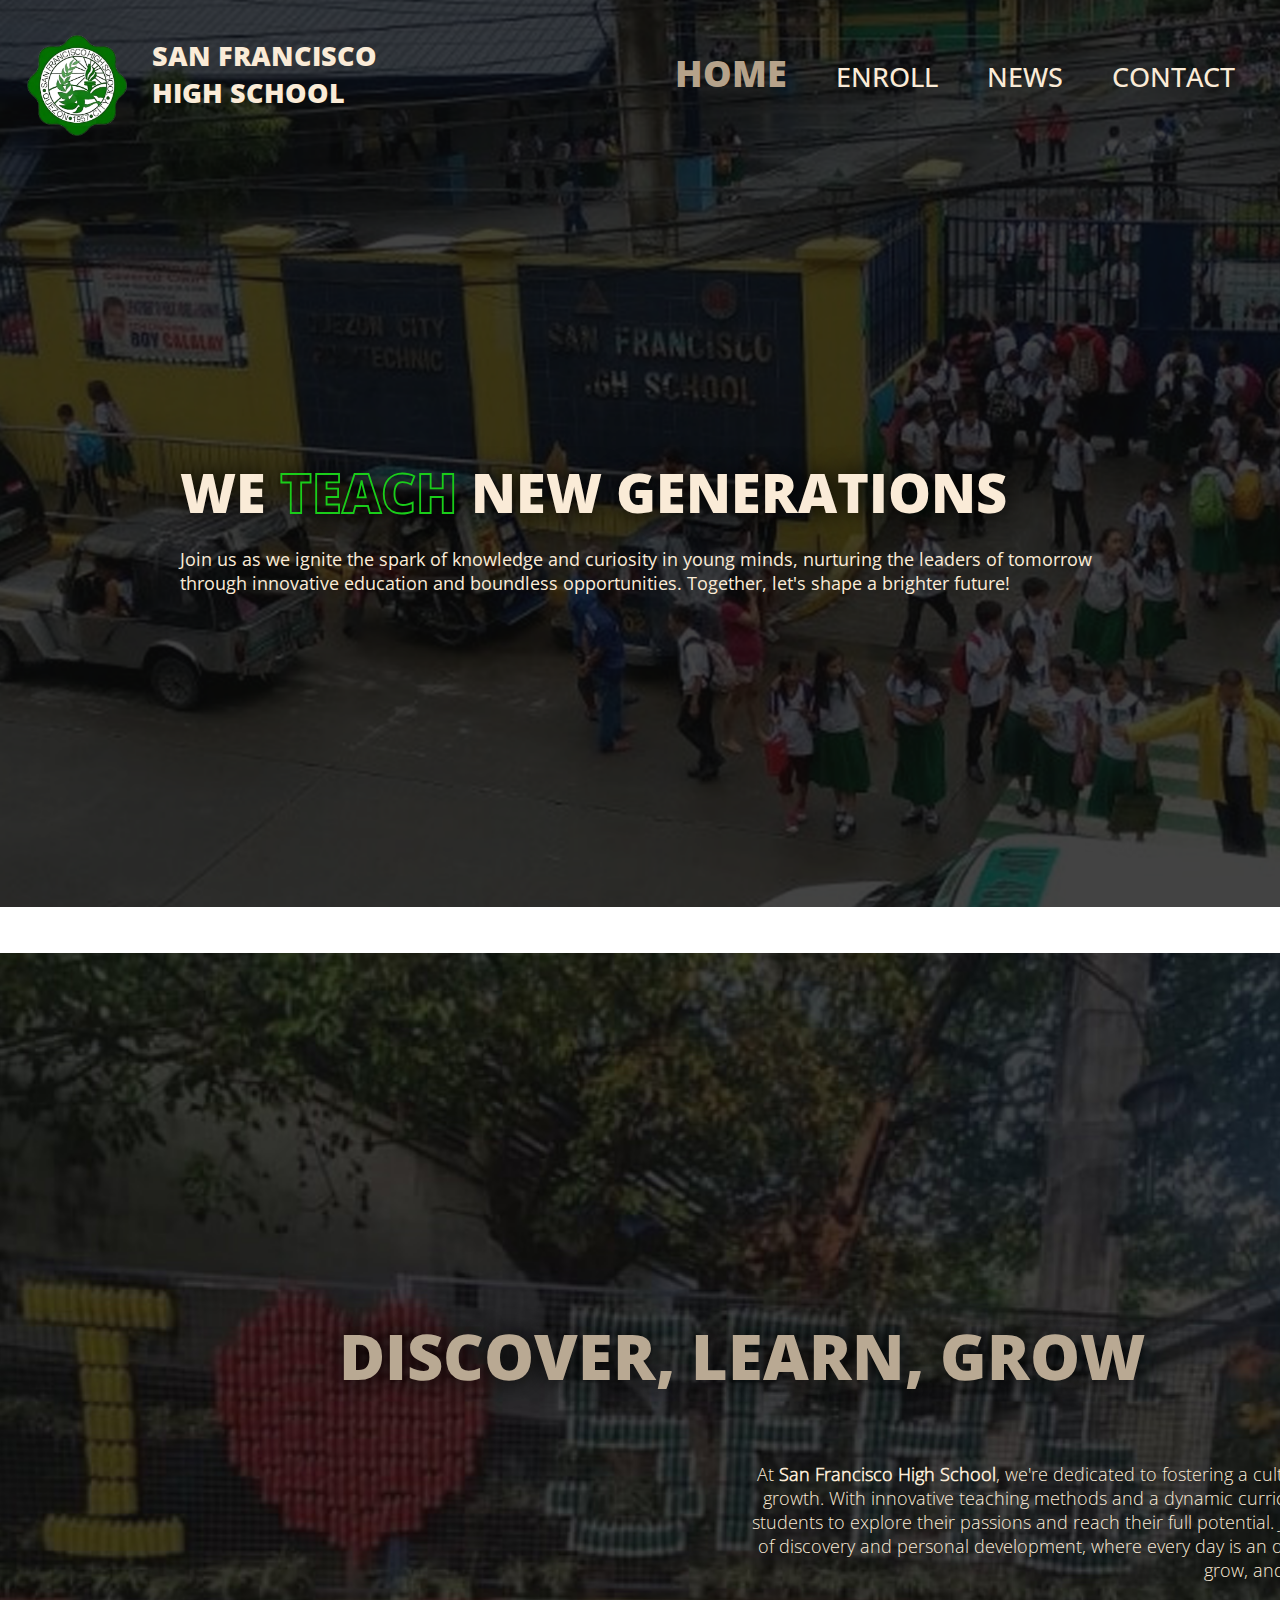
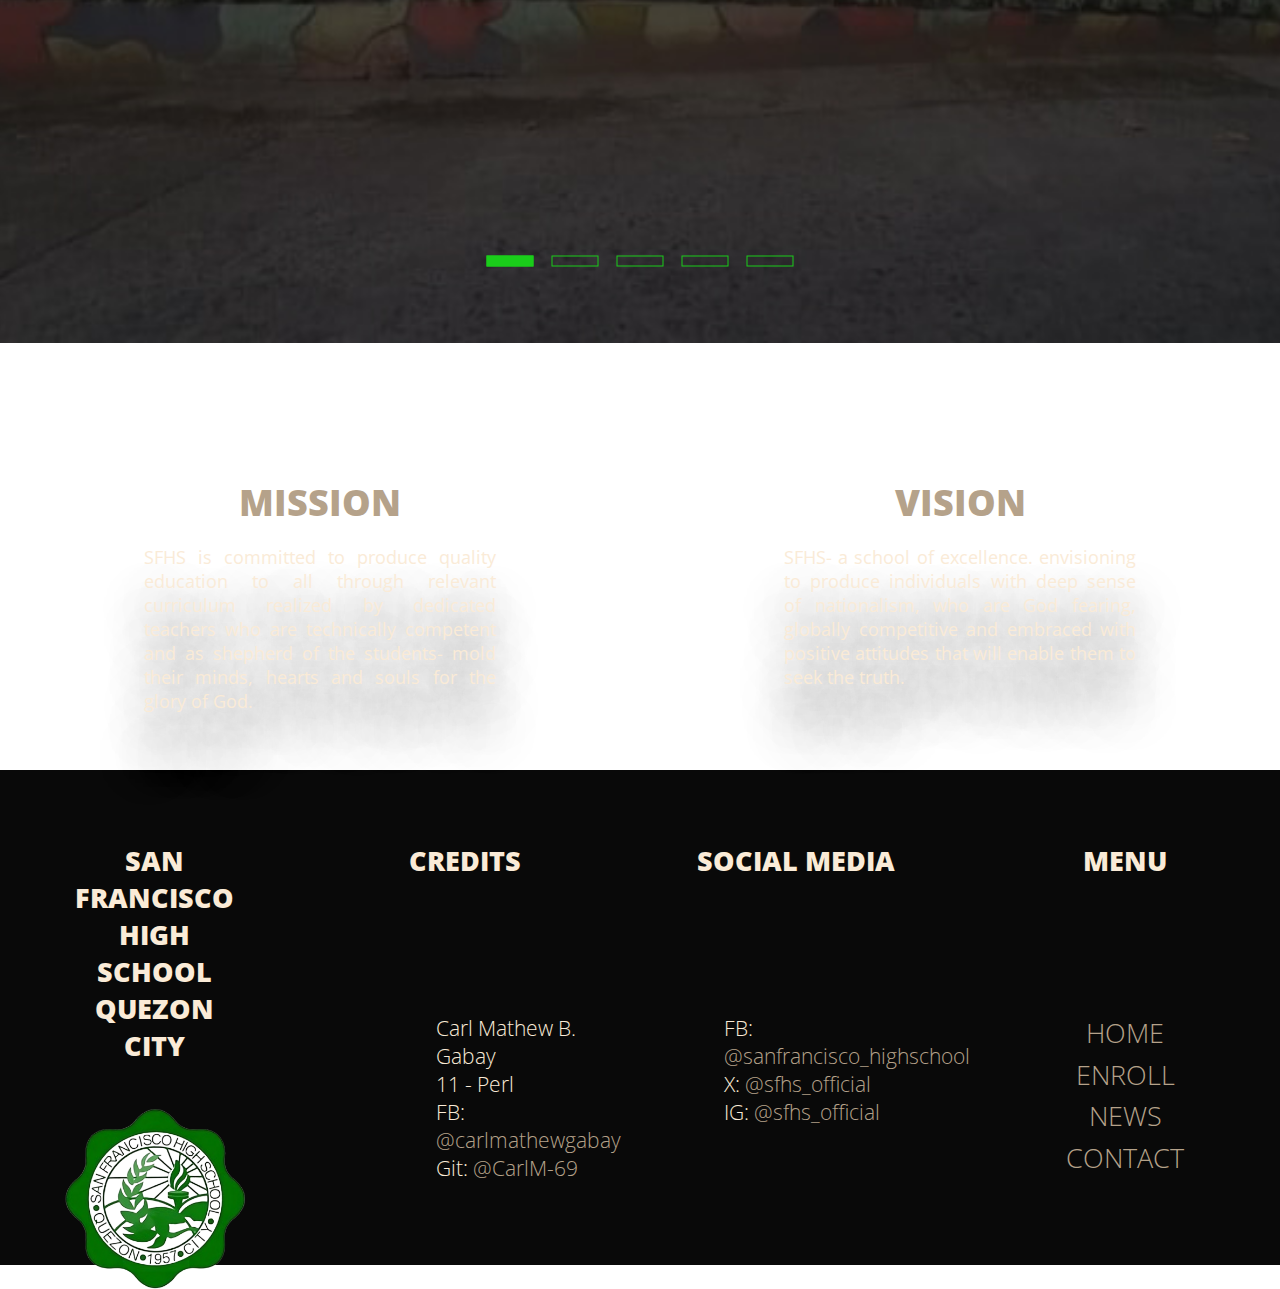
<file: Index.html>
<!DOCTYPE html>

<html>
	<head>
		<link rel="stylesheet" href="./Resources/Fonts/Fonts.css"> <!-- Fonts -->
		<link rel="stylesheet" href="./Styles/Universal.css"> <!-- Web Template -->
		<link rel="stylesheet" href="./Styles/NavBar.css"> <!-- NavBar -->
		<link rel="stylesheet" href="./Styles/Index/Main.css"> <!-- Main Style -->

		<link rel="icon" type="image/x-icon" href="./Resources/Images/sfhs_logo.png">

		<title>SFHS | Home</title>
	</head>
	<body>
		<!--
			Currently, we're at the home page of the website.

			locations:
				./Main								- where all the pages stored in
						./Main/Enroll.html			- the enroll page
						./Main/Contact.html			- where all contact info of the school is displayed
						./Main/News.html			- news and updates from the school page
				./Resources							- all resources of the pages are stored in, like images, videos, fonts, and more
						./Resources/Fonts			- fonts location
						./Resources/Images			- this is where the images are stored
		-->

		<div class="container"> <!-- sections placeholder -->
			<div class="section" id="home"> <!-- section 1 -->
				<div class="nav"> <!-- navigation div -->
					<div class="logo"> <!-- logo -->
						<img src="./Resources/Images/sfhs_logo.png" alt="SFHS Logo" draggable="false">
					</div>
					<div class="nav-bar"> <!-- navigation bar -->
						<p class="sfhs-beside-logo">SAN FRANCISCO<br>HIGH SCHOOL</p>

						<ul>
							<li class="active">HOME</li>
							<li><a href="./Main/Enroll.html">ENROLL</a></li>
							<li><a href="./Main/News.html">NEWS</a></li>
							<li><a href="./Main/Contact.html">CONTACT</a></li>
						</ul>
					</div>
				</div>

				<div class="header"> <!-- headers -->
					<div class="main-header"> <!-- header title -->
						<p>WE </p>
						<p class="target">TEACH </p>
						<p> NEW GENERATIONS</p>
					</div>
					<div class="main-description"> <!-- header description -->
						<p>Join us as we ignite the spark of knowledge and curiosity in young minds, nurturing the leaders of tomorrow through innovative education and boundless opportunities. Together, let's shape a brighter future!</p>
					</div>
				</div>
			</div>
			<div class="section"> <!-- section 2 -->
				<div class="slides"> <!-- slider container -->
					<input type="radio" name="r" id="r1" checked>
					<input type="radio" name="r" id="r2">
					<input type="radio" name="r" id="r3">
					<input type="radio" name="r" id="r4">
					<input type="radio" name="r" id="r5">

					<!-- images -->
					
					<div class="slide select_main">
						<div class="img-container1">
							<div class="text">DISCOVER, LEARN, GROW</div>
							<div class="text">At <b>San Francisco High School</b>, we're dedicated to fostering a culture of curiosity and growth. With innovative teaching methods and a dynamic curriculum, we empower students to explore their passions and reach their full potential. Join us on a journey of discovery and personal development, where every day is an opportunity to learn, grow, and make a difference.</div>
						</div>
					</div>
					<div class="slide">
						<div class="img-container2">
							<div class="text">WHERE EVERY VOICE MATTERS</div>
							<div class="text">We believe in valuing every student's voice. Whether in class discussions, creative projects, or community initiatives, we're here to listen and support you. Join us in a welcoming environment where your unique perspective is cherished.</div>
						</div>
					</div>
					<div class="slide">
						<div class="img-container3">
							<div class="text">LEARNING SPACES, RESTING PLACES</div>
							<div class="text">Our school values both active learning and relaxation. That's why we've created comfortable resting areas throughout campus. From cozy corners to serene outdoor spots, students can recharge and gather their thoughts.</div>
						</div>
					</div>
					<div class="slide">
						<div class="img-container4">
							<div class="text">NEATNESS BREEDS SUCCESS</div>
							<div class="text">Our school prioritizes cleanliness to foster discipline, respect, and responsibility among students. By maintaining pristine surroundings, we create an atmosphere conducive to focused learning and cultivate habits that extend beyond the classroom, ultimately paving the way for natural success.</div>
						</div>
					</div>
					<div class="slide">
						<div class="img-container5">
							<div class="text">IGNITING PASSION THROUGH EVENTS</div>
							<div class="text">In <b>San Francisco High School</b>, events are sparks that ignite passions and fuel ambitions. Each gathering is carefully curated to stimulate curiosity, foster creativity, and encourage collaboration. Join us as we light up the path to success through our vibrant event calendar.</div>
						</div>
					</div>
				</div>

				<div class="slides_navbar"> <!-- slider buttons -->
					<label for="r1" class="slides_bar"></label>
					<label for="r2" class="slides_bar"></label>
					<label for="r3" class="slides_bar"></label>
					<label for="r4" class="slides_bar"></label>
					<label for="r5" class="slides_bar"></label>
				</div>
			</div>
			<div class="section">
				<div class="up">
					<div class="mission">
						<div class="title">MISSION</div>
						<div class="description">
							SFHS is committed to produce quality education to all through relevant curriculum realized by dedicated teachers who are technically competent and as shepherd of the students- mold their minds, hearts and souls for the glory of God.
						</div>
					</div>
					<div class="vision">
						<div class="title">VISION</div>
						<div class="description">
							SFHS- a school of excellence. envisioning to produce individuals with deep sense of nationalism, who are God fearing, globally competitive and embraced with positive attitudes that will enable them to seek the truth.
						</div>
					</div>
				</div>
				<div class="down">
					<div class="container">
						<div class="title">SAN FRANCISCO HIGH SCHOOL<br>QUEZON CITY</div>
						<img src="./Resources/Images/sfhs_logo.png" alt="SFHS Logo" draggable="false">
					</div>
					<div class="container">
						<div class="title">CREDITS</div>
						<div class="dev">Carl Mathew B. Gabay</div>
						<div class="dev">11 - Perl</div>
						<div class="dev">FB: <a href="https://www.facebook.com/carlmathewgabay" target="_blank">@carlmathewgabay</a></div>
						<div class="dev">Git: <a href="https://github.com/CarlM-69" target="_blank">@CarlM-69</a></div>
					</div>
					<div class="container">
						<div class="title">SOCIAL MEDIA</div>
						<div class="dev">FB: <a href="https://www.facebook.com/" target="_blank">@sanfrancisco_highschool</a></div>
						<div class="dev">X: <a href="https://www.twitter.com/" target="_blank">@sfhs_official</a></div>
						<div class="dev">IG: <a href="http://www.instagram.com/" target="_blank">@sfhs_official</a></div>
					</div>
					<div class="container">
						<div class="title">MENU</div>
						<div class="dev"><a href="#home">HOME</a></div>
						<div class="dev"><a href="./Main/Enroll.html">ENROLL</a></div>
						<div class="dev"><a href="./Main/News.html">NEWS</a></div>
						<div class="dev"><a href="./Main/Contact.html">CONTACT</a></div>
					</div>
				</div>
			</div>
		</div>

		<script src="./JS/Universal.js"></script>
		<script src="./JS/Index/Main.js"></script>
	</body>
</html>
</file>
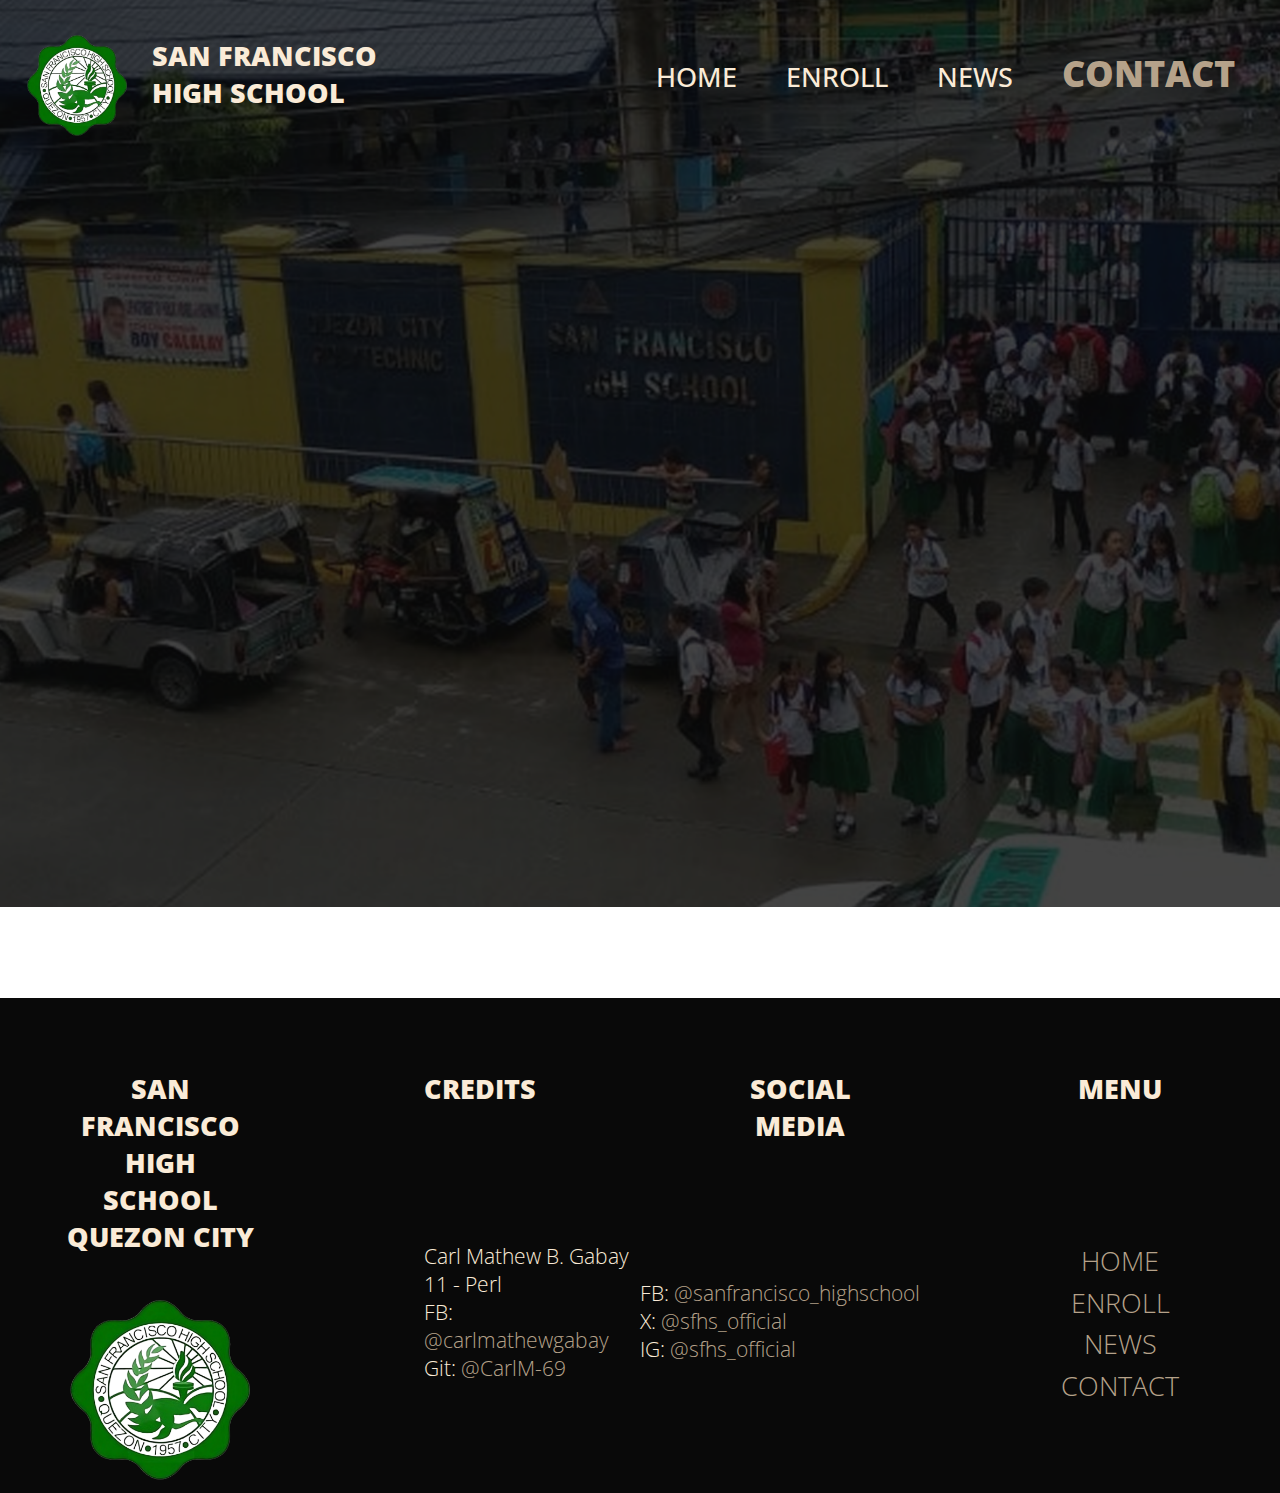
<file: Main/Contact.html>
<!DOCTYPE html>

<html>
	<head>
		<link rel="icon" type="image/x-icon" href="../Resources/Images/sfhs_logo.png">

		<title>SFHS | Home</title>

		<style>
			@font-face {
				font-family: "OpenSans-Light";
				src: url("../Resources/Fonts/OpenSans/static/OpenSans-Light.ttf");
			}

			@font-face {
				font-family: "OpenSans-Regular";
				src: url("../Resources/Fonts/OpenSans/static/OpenSans-Regular.ttf");
			}

			@font-face {
				font-family: "OpenSans-Medium";
				src: url("../Resources/Fonts/OpenSans/static/OpenSans-Medium.ttf");
			}

			@font-face {
				font-family: "OpenSans-Bold";
				src: url("../Resources/Fonts/OpenSans/static/OpenSans-Bold.ttf");
			}

			@font-face {
				font-family: "OpenSans-SemiBold";
				src: url("../Resources/Fonts/OpenSans/static/OpenSans-SemiBold.ttf");
			}

			@font-face {
				font-family: "OpenSans-ExtraBold";
				src: url("../Resources/Fonts/OpenSans/static/OpenSans-ExtraBold.ttf");
			}

			::-webkit-scrollbar {
				background: black;
				width: 1.7vh;
				transition: all 1s;
			}

			::-webkit-scrollbar-thumb {
				border-radius: 0.7vh;
				background: var(--sb_bg, "linear-gradient(to bottom, rgb(25, 129, 25) 0%, rgb(25, 129, 25) 100%)");
				transition: all 1s;
			}

			html {
				scroll-behavior: smooth;
			}

			body {
				background: url("../Resources/Images/background.png") no-repeat center fixed;
				background-size: cover;
				overflow-x: hidden;
				margin-left: 0;
				margin-right: 0;
				margin-bottom: 0;
			}

			.container {
				display: flex;
				justify-content: center;
				flex-direction: column;
			}

			.section:nth-child(1) {
				height: 110vh;
				width: 100%;
			}

			.section:nth-child(2) {
				height: 55vh;
				width: 100%;
			}


			/* SECTION 1 ------------------------------------------ */


			.section:nth-child(1) .nav {
				display: flex;
				flex-direction: row;
				align-items: center;
			}

			.section:nth-child(1) .nav .logo {
				flex: 10%;
				margin-top: 3vh;
				margin-left: 3vh;
			}

			.section:nth-child(1) .nav .logo img {
				height: 80%;
				width: 80%;
				user-select: none;
			}

			.section:nth-child(1) .nav .nav-bar .sfhs-beside-logo {
				cursor: default;
				user-select: none;
			}

			.section:nth-child(1) .nav .nav-bar {
				flex: 90%;
				display: flex;
				flex-direction: row;
				align-items: center;
			}

			.section:nth-child(1) .nav .nav-bar p {
				flex: 30%;
				color: antiquewhite;
				font-family: "OpenSans-ExtraBold", sans-serif;
				font-size: 3vh;
			}

			.section:nth-child(1) .nav .nav-bar ul {
				list-style-type: none;
				align-self: center;
				cursor: default;
				user-select: none;
			}

			.section:nth-child(1) .nav .nav-bar ul li {
				display: inline;
				padding-right: 5vh;
				font-family: "OpenSans-Medium", sans-serif;
				font-size: 3vh;
				user-select: none;
			}

			.section:nth-child(1) .nav .nav-bar :not(li.active) a {
				color: antiquewhite;
				text-decoration: none;
				transition: color 0.3s;
			}

			.section:nth-child(1) .nav .nav-bar :not(li.active) a:hover {
				color: rgb(243, 177, 92);
			}

			.section:nth-child(1) .nav .nav-bar li.active {
				color: rgb(181, 162, 138);
				font-size: 4vh;
				font-family: "OpenSans-ExtraBold", sans-serif;
				cursor: default;
			}


			/* SECTION 2 ------------------------------------------ */


			.section:nth-child(2) .down {
				background: rgb(9, 9, 9);
				width: 100%;
				height: 100%;
				display: flex;
				flex-direction: row;
			}

			.section:nth-child(2) .down .container {
				flex: 25%;
				height: 100%;
				justify-content: unset;
			}

			.section:nth-child(2) .down .container {
				align-items: center;
			}

			.section:nth-child(2) .down .container .title {
				color: antiquewhite;
				font-family: "OpenSans-ExtraBold", sans-serif;
				font-size: 3vh;
				text-align: center;
				margin-top: 8vh;
				margin-bottom: 5vh;
				cursor: default;
				user-select: none;
				width: 60%;
			}

			.section:nth-child(2) .down .container:not(:nth-child(1)) .title {
				margin-bottom: 15vh;
			}

			.section:nth-child(2) .down .container:nth-child(1) img {
				height: 20vh;
				width: 20vh;
				user-select: none;
			}

			.section:nth-child(2) .down .container .dev {
				color: antiquewhite;
				font-family: "OpenSans-Light", sans-serif;
				font-size: 2.3vh;
				align-self: baseline;
				cursor: default;
			}

			.section:nth-child(2) .down .container:nth-child(2) .dev {
				margin-left: 14vh;
			}

			.section:nth-child(2) .down .container:nth-child(2) .dev {
				margin-left: 11.5vh;
			}

			.section:nth-child(2) .down .container:nth-child(4) .dev {
				align-self: center;
				margin-bottom: 0.5vh;
				font-size: 3vh;
			}

			.section:nth-child(2) .down .container:nth-child(4) .dev a:hover {
				color: rgb(145, 124, 98);
			}

			.section:nth-child(2) .down .container .dev a {
				color: rgb(181, 162, 138);
				text-decoration: none;
			}
		</style>
	</head>
	<body>
		<!--
			Currently, we're at the home page of the website.

			locations:
				./ 			    					- where all the pages stored in
						./Enroll.html		    	- the enroll page
						./Contact.html		    	- where all contact info of the school is displayed
						./News.html			        - news and updates from the school page
				../Resources						- all resources of the pages are stored in, like images, videos, fonts, and more
						../Resources/Fonts			- fonts location
						../Resources/Images			- this is where the images are stored
		-->

		<div class="container"> <!-- sections placeholder -->
			<div class="section" id="home"> <!-- section 1 -->
				<div class="nav"> <!-- navigation div -->
					<div class="logo"> <!-- logo -->
						<img src="../Resources/Images/sfhs_logo.png" alt="SFHS Logo" draggable="false">
					</div>
					<div class="nav-bar"> <!-- navigation bar -->
						<p class="sfhs-beside-logo">SAN FRANCISCO<br>HIGH SCHOOL</p>

						<ul>
							<li><a href="../Index.html">HOME</a></li>
							<li><a href="./Enroll.html">ENROLL</a></li>
							<li><a href="./News.html">NEWS</a></li>
							<li class="active">CONTACT</li>
						</ul>
					</div>
				</div>
			</div>
			<div class="section">
				<div class="down">
					<div class="container">
						<div class="title">SAN FRANCISCO HIGH SCHOOL<br>QUEZON CITY</div>
						<img src="../Resources/Images/sfhs_logo.png" alt="SFHS Logo" draggable="false">
					</div>
					<div class="container">
						<div class="title">CREDITS</div>
						<div class="dev">Carl Mathew B. Gabay</div>
						<div class="dev">11 - Perl</div>
						<div class="dev">FB: <a href="https://www.facebook.com/carlmathewgabay" target="_blank">@carlmathewgabay</a></div>
						<div class="dev">Git: <a href="https://github.com/CarlM-69" target="_blank">@CarlM-69</a></div>
					</div>
					<div class="container">
						<div class="title">SOCIAL MEDIA</div>
						<div class="dev">FB: <a href="https://www.facebook.com/" target="_blank">@sanfrancisco_highschool</a></div>
						<div class="dev">X: <a href="https://www.twitter.com/" target="_blank">@sfhs_official</a></div>
						<div class="dev">IG: <a href="http://www.instagram.com/" target="_blank">@sfhs_official</a></div>
					</div>
					<div class="container">
						<div class="title">MENU</div>
						<div class="dev"><a href="../Index.html">HOME</a></div>
						<div class="dev"><a href="./Enroll.html">ENROLL</a></div>
						<div class="dev"><a href="./News.html">NEWS</a></div>
						<div class="dev"><a href="#home">CONTACT</a></div>
					</div>
				</div>
			</div>
		</div>

        <script>
			// For scroll bar

			let lastScrollTop = 0;
			let lastScrollUpdate = Date.now()

			window.addEventListener("scroll", function() {
				var check = window.pageYOffset || document.documentElement.scrollTop;

				if (check > lastScrollTop) {
					lastScrollUpdate = Date.now()
					document.documentElement.style.setProperty("--sb_bg", "linear-gradient(to bottom, transparent 0%, rgb(25, 129, 25) 100%)");
				} else if (check < lastScrollTop) {
					lastScrollUpdate = Date.now()
					document.documentElement.style.setProperty("--sb_bg", "linear-gradient(to bottom, rgb(25, 129, 25) 0%, transparent 100%)");
				}

				lastScrollTop = check <= 0 ? 0 : check;
			});
		</script>
	</body>
</html>
</file>
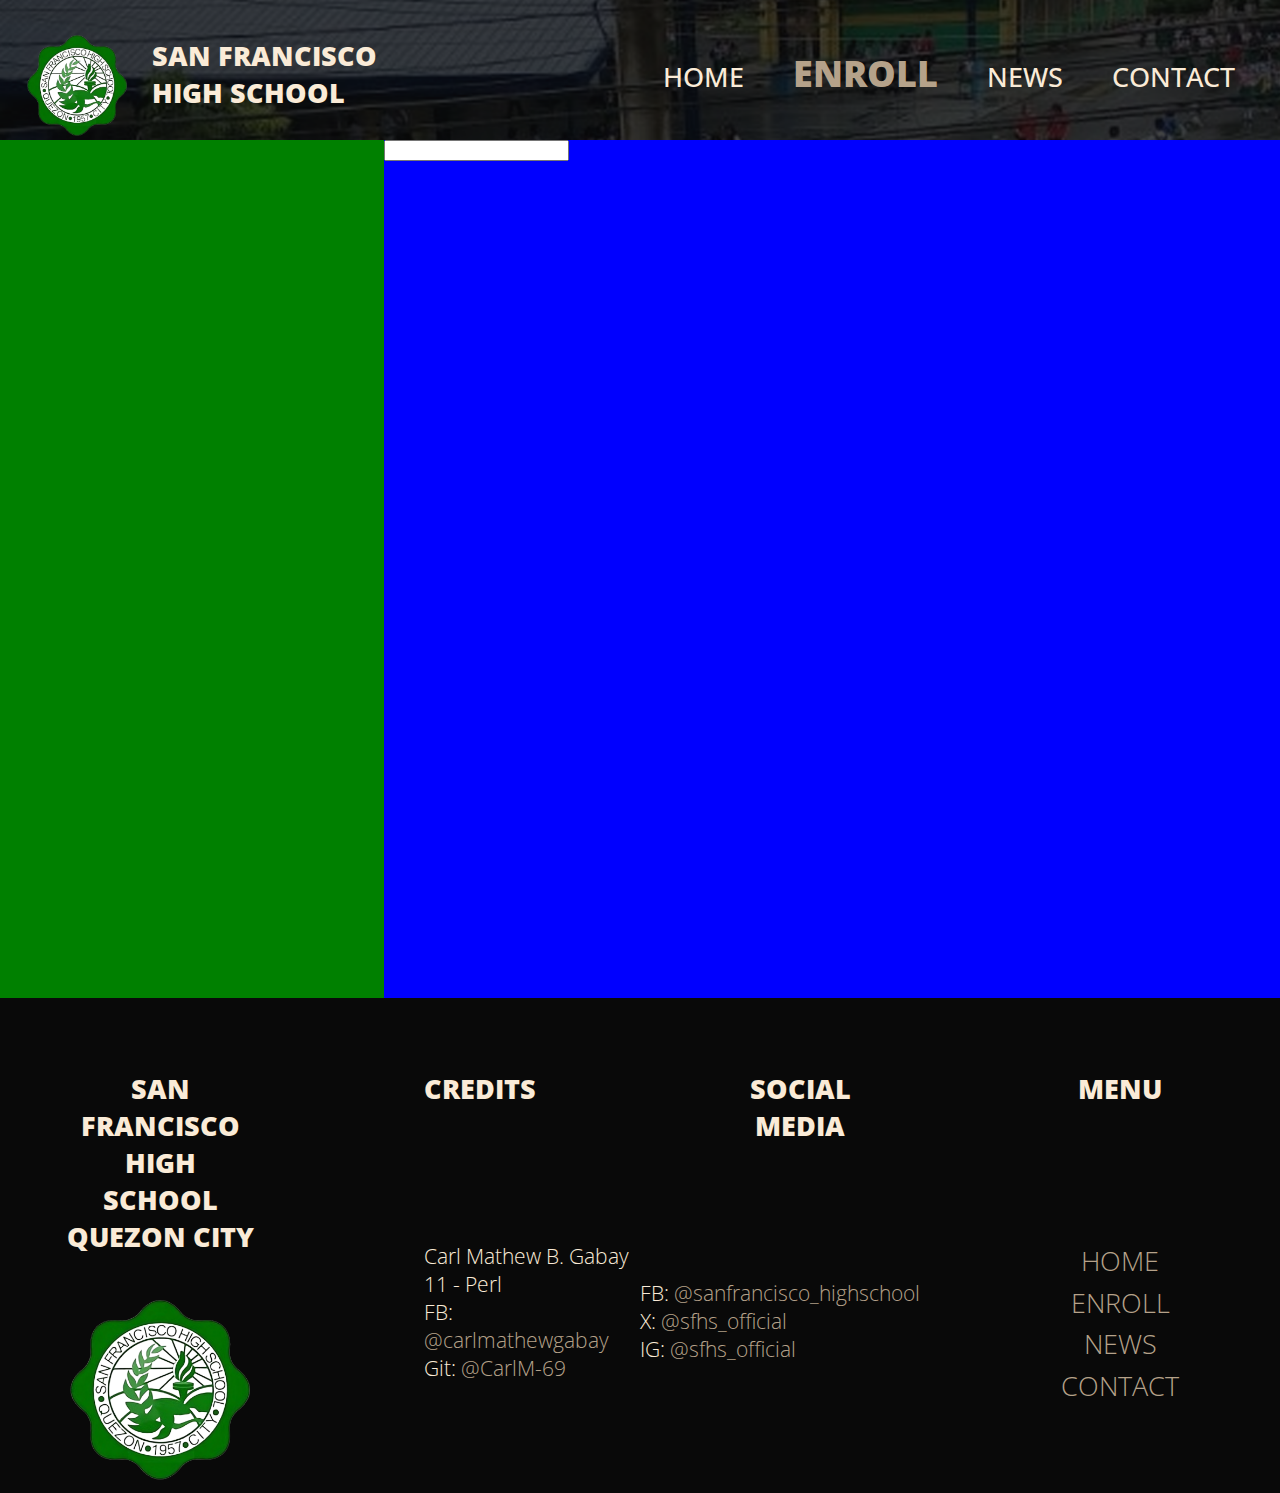
<file: Main/Enroll.html>
<!DOCTYPE html>

<html>
	<head>
		<link rel="stylesheet" href="../Resources/Fonts/Fonts.css"> <!-- Fonts -->
		<link rel="stylesheet" href="../Styles/Universal.css"> <!-- Web Template -->
		<link rel="stylesheet" href="../Styles/NavBar.css"> <!-- NavBar -->
		<link rel="stylesheet" href="../Styles/Enroll/Main.css"> <!-- Main Style-->

		<link rel="icon" type="image/x-icon" href="../Resources/Images/sfhs_logo.png">

		<title>SFHS | Home</title>
	</head>
	<body>
		<!--
			Currently, we're at the home page of the website.

			locations:
				./ 			    					- where all the pages stored in
						./Enroll.html		    	- the enroll page
						./Contact.html		    	- where all contact info of the school is displayed
						./News.html			        - news and updates from the school page
				../Resources						- all resources of the pages are stored in, like images, videos, fonts, and more
						../Resources/Fonts			- fonts location
						../Resources/Images			- this is where the images are stored
		-->

		<div class="container"> <!-- sections placeholder -->
			<div class="section" id="home"> <!-- section 1 -->
				<div class="nav"> <!-- navigation div -->
					<div class="logo"> <!-- logo -->
						<img src="../Resources/Images/sfhs_logo.png" alt="SFHS Logo" draggable="false">
					</div>
					<div class="nav-bar"> <!-- navigation bar -->
						<p class="sfhs-beside-logo">SAN FRANCISCO<br>HIGH SCHOOL</p>

						<ul>
							<li><a href="../Index.html">HOME</a></li>
							<li class="active">ENROLL</li>
							<li><a href="./News.html">NEWS</a></li>
							<li><a href="./Contact.html">CONTACT</a></li>
						</ul>
					</div>
				</div>

				<div class="divider">
					<div class="child">

					</div>
					<div class="child">
						<form action="POST">
							<input type="text">
						</form>
					</div>
				</div>
			</div>
			<div class="section">
				<div class="down">
					<div class="container">
						<div class="title">SAN FRANCISCO HIGH SCHOOL<br>QUEZON CITY</div>
						<img src="../Resources/Images/sfhs_logo.png" alt="SFHS Logo" draggable="false">
					</div>
					<div class="container">
						<div class="title">CREDITS</div>
						<div class="dev">Carl Mathew B. Gabay</div>
						<div class="dev">11 - Perl</div>
						<div class="dev">FB: <a href="https://www.facebook.com/carlmathewgabay" target="_blank">@carlmathewgabay</a></div>
						<div class="dev">Git: <a href="https://github.com/CarlM-69" target="_blank">@CarlM-69</a></div>
					</div>
					<div class="container">
						<div class="title">SOCIAL MEDIA</div>
						<div class="dev">FB: <a href="https://www.facebook.com/" target="_blank">@sanfrancisco_highschool</a></div>
						<div class="dev">X: <a href="https://www.twitter.com/" target="_blank">@sfhs_official</a></div>
						<div class="dev">IG: <a href="http://www.instagram.com/" target="_blank">@sfhs_official</a></div>
					</div>
					<div class="container">
						<div class="title">MENU</div>
						<div class="dev"><a href="../Index.html">HOME</a></div>
						<div class="dev"><a href="#home">ENROLL</a></div>
						<div class="dev"><a href="./News.html">NEWS</a></div>
						<div class="dev"><a href="./Contact.html">CONTACT</a></div>
					</div>
				</div>
			</div>
		</div>

		<script src="../JS/Universal.js"></script>
	</body>
</html>
</file>
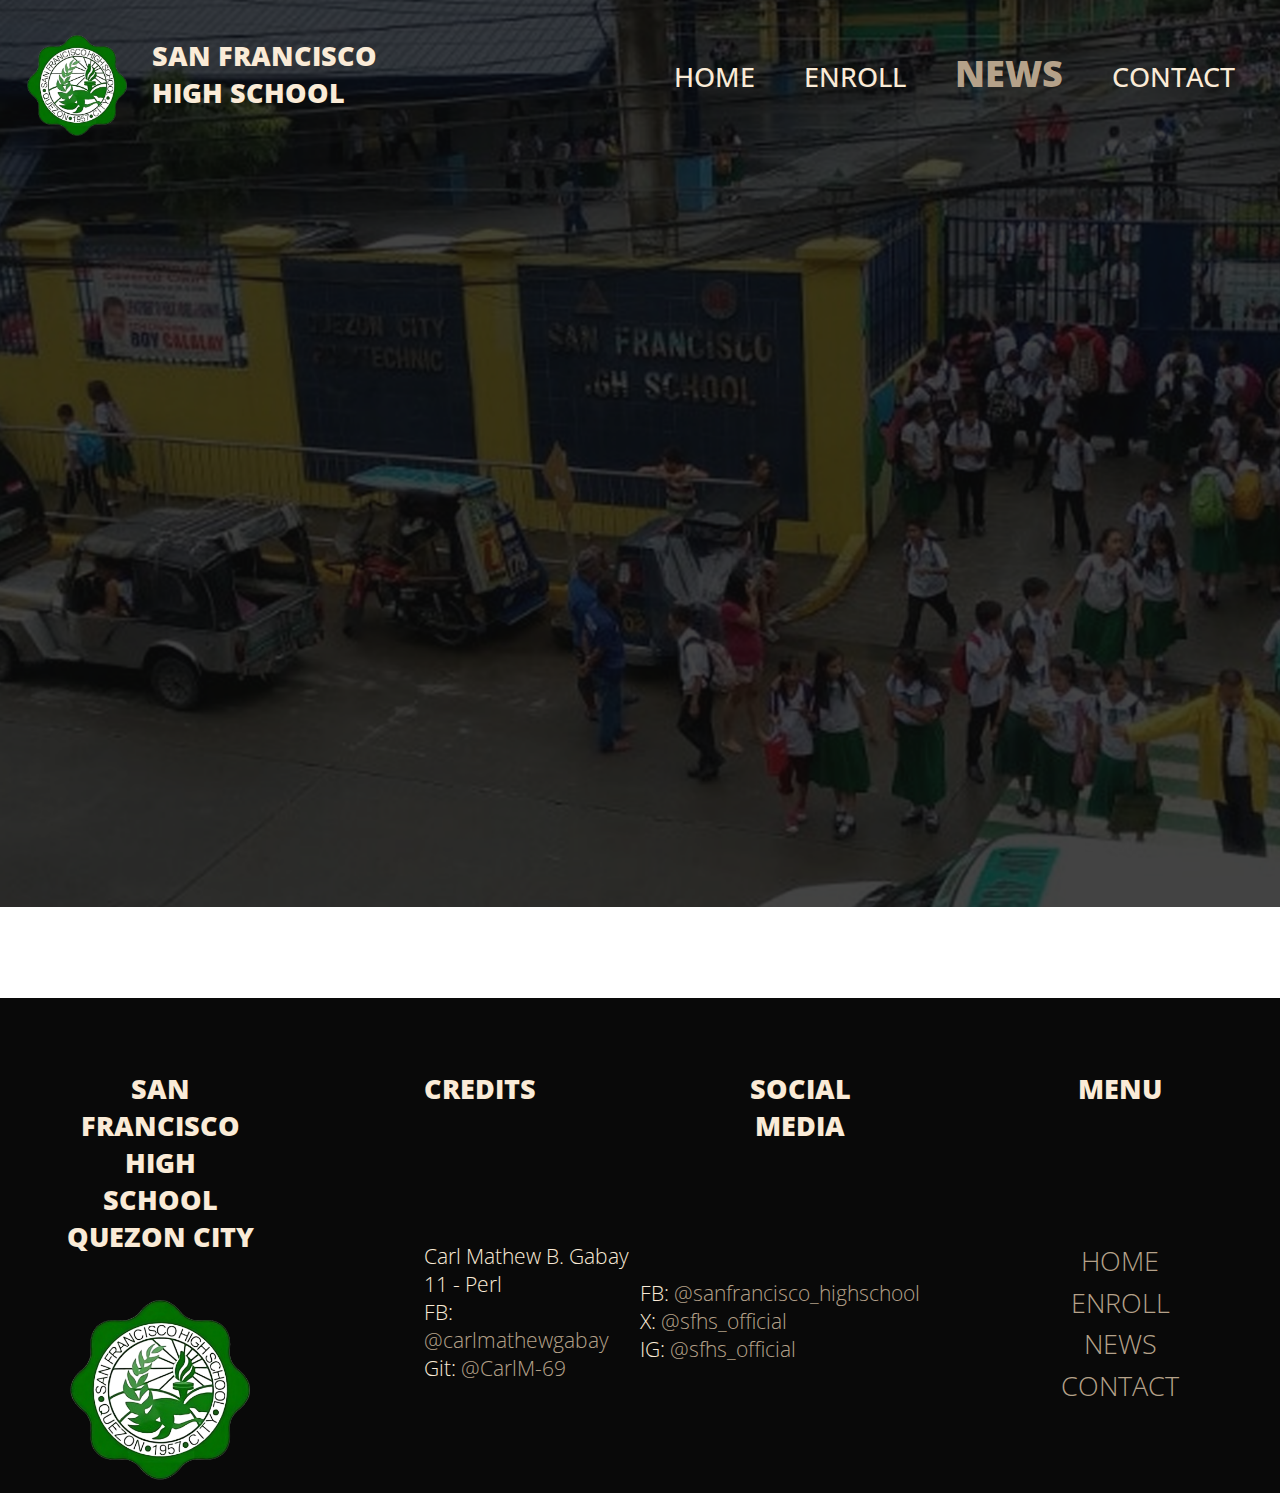
<file: Main/News.html>
<!DOCTYPE html>

<html>
	<head>
		<link rel="icon" type="image/x-icon" href="../Resources/Images/sfhs_logo.png">

		<title>SFHS | Home</title>

		<style>
			@font-face {
				font-family: "OpenSans-Light";
				src: url("../Resources/Fonts/OpenSans/static/OpenSans-Light.ttf");
			}

			@font-face {
				font-family: "OpenSans-Regular";
				src: url("../Resources/Fonts/OpenSans/static/OpenSans-Regular.ttf");
			}

			@font-face {
				font-family: "OpenSans-Medium";
				src: url("../Resources/Fonts/OpenSans/static/OpenSans-Medium.ttf");
			}

			@font-face {
				font-family: "OpenSans-Bold";
				src: url("../Resources/Fonts/OpenSans/static/OpenSans-Bold.ttf");
			}

			@font-face {
				font-family: "OpenSans-SemiBold";
				src: url("../Resources/Fonts/OpenSans/static/OpenSans-SemiBold.ttf");
			}

			@font-face {
				font-family: "OpenSans-ExtraBold";
				src: url("../Resources/Fonts/OpenSans/static/OpenSans-ExtraBold.ttf");
			}

			::-webkit-scrollbar {
				background: black;
				width: 1.7vh;
				transition: all 1s;
			}

			::-webkit-scrollbar-thumb {
				border-radius: 0.7vh;
				background: var(--sb_bg, "linear-gradient(to bottom, rgb(25, 129, 25) 0%, rgb(25, 129, 25) 100%)");
				transition: all 1s;
			}

			html {
				scroll-behavior: smooth;
			}

			body {
				background: url("../Resources/Images/background.png") no-repeat center fixed;
				background-size: cover;
				overflow-x: hidden;
				margin-left: 0;
				margin-right: 0;
				margin-bottom: 0;
			}

			.container {
				display: flex;
				justify-content: center;
				flex-direction: column;
			}

			.section:nth-child(1) {
				height: 110vh;
				width: 100%;
			}

			.section:nth-child(2) {
				height: 55vh;
				width: 100%;
			}


			/* SECTION 1 ------------------------------------------ */


			.section:nth-child(1) .nav {
				display: flex;
				flex-direction: row;
				align-items: center;
			}

			.section:nth-child(1) .nav .logo {
				flex: 10%;
				margin-top: 3vh;
				margin-left: 3vh;
			}

			.section:nth-child(1) .nav .logo img {
				height: 80%;
				width: 80%;
				user-select: none;
			}

			.section:nth-child(1) .nav .nav-bar .sfhs-beside-logo {
				cursor: default;
				user-select: none;
			}

			.section:nth-child(1) .nav .nav-bar {
				flex: 90%;
				display: flex;
				flex-direction: row;
				align-items: center;
			}

			.section:nth-child(1) .nav .nav-bar p {
				flex: 30%;
				color: antiquewhite;
				font-family: "OpenSans-ExtraBold", sans-serif;
				font-size: 3vh;
			}

			.section:nth-child(1) .nav .nav-bar ul {
				list-style-type: none;
				align-self: center;
				cursor: default;
				user-select: none;
			}

			.section:nth-child(1) .nav .nav-bar ul li {
				display: inline;
				padding-right: 5vh;
				font-family: "OpenSans-Medium", sans-serif;
				font-size: 3vh;
				user-select: none;
			}

			.section:nth-child(1) .nav .nav-bar :not(li.active) a {
				color: antiquewhite;
				text-decoration: none;
				transition: color 0.3s;
			}

			.section:nth-child(1) .nav .nav-bar :not(li.active) a:hover {
				color: rgb(243, 177, 92);
			}

			.section:nth-child(1) .nav .nav-bar li.active {
				color: rgb(181, 162, 138);
				font-size: 4vh;
				font-family: "OpenSans-ExtraBold", sans-serif;
				cursor: default;
			}


			/* SECTION 2 ------------------------------------------ */


			.section:nth-child(2) .down {
				background: rgb(9, 9, 9);
				width: 100%;
				height: 100%;
				display: flex;
				flex-direction: row;
			}

			.section:nth-child(2) .down .container {
				flex: 25%;
				height: 100%;
				justify-content: unset;
			}

			.section:nth-child(2) .down .container {
				align-items: center;
			}

			.section:nth-child(2) .down .container .title {
				color: antiquewhite;
				font-family: "OpenSans-ExtraBold", sans-serif;
				font-size: 3vh;
				text-align: center;
				margin-top: 8vh;
				margin-bottom: 5vh;
				cursor: default;
				user-select: none;
				width: 60%;
			}

			.section:nth-child(2) .down .container:not(:nth-child(1)) .title {
				margin-bottom: 15vh;
			}

			.section:nth-child(2) .down .container:nth-child(1) img {
				height: 20vh;
				width: 20vh;
				user-select: none;
			}

			.section:nth-child(2) .down .container .dev {
				color: antiquewhite;
				font-family: "OpenSans-Light", sans-serif;
				font-size: 2.3vh;
				align-self: baseline;
				cursor: default;
			}

			.section:nth-child(2) .down .container:nth-child(2) .dev {
				margin-left: 14vh;
			}

			.section:nth-child(2) .down .container:nth-child(2) .dev {
				margin-left: 11.5vh;
			}

			.section:nth-child(2) .down .container:nth-child(4) .dev {
				align-self: center;
				margin-bottom: 0.5vh;
				font-size: 3vh;
			}

			.section:nth-child(2) .down .container:nth-child(4) .dev a:hover {
				color: rgb(145, 124, 98);
			}

			.section:nth-child(2) .down .container .dev a {
				color: rgb(181, 162, 138);
				text-decoration: none;
			}
		</style>
	</head>
	<body>
		<!--
			Currently, we're at the home page of the website.

			locations:
				./ 			    					- where all the pages stored in
						./Enroll.html		    	- the enroll page
						./Contact.html		    	- where all contact info of the school is displayed
						./News.html			        - news and updates from the school page
				../Resources						- all resources of the pages are stored in, like images, videos, fonts, and more
						../Resources/Fonts			- fonts location
						../Resources/Images			- this is where the images are stored
		-->

		<div class="container"> <!-- sections placeholder -->
			<div class="section" id="home"> <!-- section 1 -->
				<div class="nav"> <!-- navigation div -->
					<div class="logo"> <!-- logo -->
						<img src="../Resources/Images/sfhs_logo.png" alt="SFHS Logo" draggable="false">
					</div>
					<div class="nav-bar"> <!-- navigation bar -->
						<p class="sfhs-beside-logo">SAN FRANCISCO<br>HIGH SCHOOL</p>

						<ul>
							<li><a href="../Index.html">HOME</a></li>
							<li><a href="./Enroll.html">ENROLL</a></li>
							<li class="active">NEWS</li>
							<li><a href="./Contact.html">CONTACT</a></li>
						</ul>
					</div>
				</div>
			</div>
			<div class="section">
				<div class="down">
					<div class="container">
						<div class="title">SAN FRANCISCO HIGH SCHOOL<br>QUEZON CITY</div>
						<img src="../Resources/Images/sfhs_logo.png" alt="SFHS Logo" draggable="false">
					</div>
					<div class="container">
						<div class="title">CREDITS</div>
						<div class="dev">Carl Mathew B. Gabay</div>
						<div class="dev">11 - Perl</div>
						<div class="dev">FB: <a href="https://www.facebook.com/carlmathewgabay" target="_blank">@carlmathewgabay</a></div>
						<div class="dev">Git: <a href="https://github.com/CarlM-69" target="_blank">@CarlM-69</a></div>
					</div>
					<div class="container">
						<div class="title">SOCIAL MEDIA</div>
						<div class="dev">FB: <a href="https://www.facebook.com/" target="_blank">@sanfrancisco_highschool</a></div>
						<div class="dev">X: <a href="https://www.twitter.com/" target="_blank">@sfhs_official</a></div>
						<div class="dev">IG: <a href="http://www.instagram.com/" target="_blank">@sfhs_official</a></div>
					</div>
					<div class="container">
						<div class="title">MENU</div>
						<div class="dev"><a href="../Index.html">HOME</a></div>
						<div class="dev"><a href="./Enroll.html">ENROLL</a></div>
						<div class="dev"><a href="#home">NEWS</a></div>
						<div class="dev"><a href="./Contact.html">CONTACT</a></div>
					</div>
				</div>
			</div>
		</div>

        <script>
			// For scroll bar

			let lastScrollTop = 0;
			let lastScrollUpdate = Date.now()

			window.addEventListener("scroll", function() {
				var check = window.pageYOffset || document.documentElement.scrollTop;

				if (check > lastScrollTop) {
					lastScrollUpdate = Date.now()
					document.documentElement.style.setProperty("--sb_bg", "linear-gradient(to bottom, transparent 0%, rgb(25, 129, 25) 100%)");
				} else if (check < lastScrollTop) {
					lastScrollUpdate = Date.now()
					document.documentElement.style.setProperty("--sb_bg", "linear-gradient(to bottom, rgb(25, 129, 25) 0%, transparent 100%)");
				}

				lastScrollTop = check <= 0 ? 0 : check;
			});
		</script>
	</body>
</html>
</file>
<file: Resources/Fonts/Fonts.css>
@font-face {
    font-family: "OpenSans-Light";
    src: url("./OpenSans/static/OpenSans-Light.ttf");
}

@font-face {
    font-family: "OpenSans-Regular";
    src: url("./OpenSans/static/OpenSans-Regular.ttf");
}

@font-face {
    font-family: "OpenSans-Medium";
    src: url("./OpenSans/static/OpenSans-Medium.ttf");
}

@font-face {
    font-family: "OpenSans-Bold";
    src: url("./OpenSans/static/OpenSans-Bold.ttf");
}

@font-face {
    font-family: "OpenSans-SemiBold";
    src: url("./OpenSans/static/OpenSans-SemiBold.ttf");
}

@font-face {
    font-family: "OpenSans-ExtraBold";
    src: url("./OpenSans/static/OpenSans-ExtraBold.ttf");
}
</file>
<file: Styles/Universal.css>
::-webkit-scrollbar {
    background: black;
    width: 1.7vh;
    transition: all 1s;
}

::-webkit-scrollbar-thumb {
    border-radius: 0.7vh;
    background: var(--sb_bg, "linear-gradient(to bottom, rgb(25, 129, 25) 0%, rgb(25, 129, 25) 100%)");
    transition: all 1s;
}

html {
    scroll-behavior: smooth;
}
</file>
<file: Styles/NavBar.css>
.section:nth-child(1) .nav {
    display: flex;
    flex-direction: row;
    align-items: center;
}

.section:nth-child(1) .nav .logo {
    flex: 10%;
    margin-top: 3vh;
    margin-left: 3vh;
}

.section:nth-child(1) .nav .logo img {
    height: 80%;
    width: 80%;
    user-select: none;
}

.section:nth-child(1) .nav .nav-bar .sfhs-beside-logo {
    cursor: default;
    user-select: none;
}

.section:nth-child(1) .nav .nav-bar {
    flex: 90%;
    display: flex;
    flex-direction: row;
    align-items: center;
}

.section:nth-child(1) .nav .nav-bar p {
    flex: 30%;
    color: antiquewhite;
    font-family: "OpenSans-ExtraBold", sans-serif;
    font-size: 3vh;
}

.section:nth-child(1) .nav .nav-bar ul {
    list-style-type: none;
    align-self: center;
    cursor: default;
    user-select: none;
}

.section:nth-child(1) .nav .nav-bar ul li {
    display: inline;
    padding-right: 5vh;
    font-family: "OpenSans-Medium", sans-serif;
    font-size: 3vh;
    user-select: none;
}

.section:nth-child(1) .nav .nav-bar :not(li.active) a {
    color: antiquewhite;
    text-decoration: none;
    transition: color 0.3s;
}

.section:nth-child(1) .nav .nav-bar :not(li.active) a:hover {
    color: rgb(243, 177, 92);
}

.section:nth-child(1) .nav .nav-bar li.active {
    color: rgb(181, 162, 138);
    font-size: 4vh;
    font-family: "OpenSans-ExtraBold", sans-serif;
    cursor: default;
}
</file>
<file: Styles/Index/Main.css>
body {
    background: url("../../Resources/Images/background.png") no-repeat center fixed;
    background-size: cover;
    overflow-x: hidden;
    margin-left: 0;
    margin-right: 0;
    margin-bottom: 0;
}

.container {
    display: flex;
    justify-content: center;
    flex-direction: column;
}

.section:nth-child(1) {
    height: 110vh;
    width: 100%;
}

.section:nth-child(2) {
    margin-top: -5vh;
    height: 110vh;
    width: 100%;
    overflow: hidden;
}

.section:nth-child(3) {
    height: 55vh;
    width: 100%;
}

/* SECTION 1 ------------------------------------------ */

.section:nth-child(1) .header {
    margin-top: 35vh;
    margin-left: 20vh;
    display: flex;
    flex-direction: column;
    cursor: default;
}

.section:nth-child(1) .header .main-header p {
    display: inline;
    font-family: "OpenSans-ExtraBold", sans-serif;
    font-size: 6vh;
    color: antiquewhite;
    text-shadow: 0px 0px 25px rgb(0, 0, 0);
    user-select: none;
}

.section:nth-child(1) .header .main-header p.target {
    color: transparent;
    -webkit-text-stroke: 0.2vh rgb(26, 205, 26);
    transition: all 0.3s;
}

.section:nth-child(1) .header .main-header p.target:hover {
    color: rgb(26, 205, 26);
    -webkit-text-stroke: 0vh rgb(26, 205, 26);
}

.section:nth-child(1) .header .main-description p {
    font-family: "OpenSans-Regular", sans-serif;
    font-size: 2vh;
    color: antiquewhite;
    width: 105vh;
}

/* SECTION 2 ------------------------------------------ */


.section:nth-child(2) .slides_navbar {
    position: absolute;
    bottom: -110vh;
    left: 50%;
    transform: translate(-50%, -50%);
    display: flex;
}

.section:nth-child(2) .slides_navbar .slides_bar {
    width: 5vh;
    height: 1vh;
    border: 0.2vh solid rgb(26, 205, 26);
    background: transparent;
    margin: 1vh;
    cursor: pointer;
    transition: all 0.5s;
}

.section:nth-child(2) .slides input[name="r"] {
    position: absolute;
    visibility: hidden;
}

.section:nth-child(2) .slides {
    width: 500%;
    height: 100%;
    display: flex;
}

.section:nth-child(2) .slides .slide {
    width: 20%;
    transition: 0.7s;
}

.section:nth-child(2) .slides .slide img {
    height: 100%;
    width: 100%;
    object-fit: cover;
}

.section:nth-child(2) .slides .slide .img-container1  {
    background: url("../../Resources/Images/part_2/Image_1.jpg") no-repeat center;
    background-size: cover;
    height: 100%;
    width: 100%;
    display: flex;
    flex-direction: column;
}

.section:nth-child(2) .slides .slide .img-container1 .text:first-child {
    flex: 100%;
    cursor: default;
    padding-top: 40vh;
    padding-right: 15vh;
    font-family: "OpenSans-ExtraBold", sans-serif;
    font-size: 7vh;
    color: rgb(185, 169, 147);
    text-shadow: 0px 0px 25px rgb(0, 0, 0);
    text-align: right;
    user-select: none;
}

.section:nth-child(2) .slides .slide .img-container1 .text:last-child {
    flex: 100%;
    cursor: default;
    padding-bottom: 37vh;
    padding-left: 82vh;
    font-family: "OpenSans-Light", sans-serif;
    font-size: 2vh;
    color: antiquewhite;
    text-align: right;
    width: 55%;
}

.section:nth-child(2) .slides .slide .img-container2  {
    background: url("../../Resources/Images/part_2/Image_2.jpg") no-repeat center;
    background-size: cover;
    height: 100%;
    width: 100%;
    display: flex;
    flex-direction: column;
}

.section:nth-child(2) .slides .slide .img-container2 .text:first-child {
    flex: 100%;
    cursor: default;
    padding-top: 40vh;
    padding-left: 10vh;
    font-family: "OpenSans-ExtraBold", sans-serif;
    font-size: 7vh;
    color: rgb(185, 169, 147);
    text-shadow: 0px 0px 25px rgb(0, 0, 0);
    user-select: none;
}

.section:nth-child(2) .slides .slide .img-container2 .text:last-child {
    flex: 100%;
    cursor: default;
    padding-bottom: 37vh;
    padding-left: 10vh;
    font-family: "OpenSans-Light", sans-serif;
    font-size: 2vh;
    color: antiquewhite;
    width: 55%;
}

.section:nth-child(2) .slides .slide .img-container3  {
    background: url("../../Resources/Images/part_2/Image_3.jpg") no-repeat center;
    background-size: cover;
    height: 100%;
    width: 100%;
    display: flex;
    flex-direction: column;
}

.section:nth-child(2) .slides .slide .img-container3 .text:first-child {
    flex: 100%;
    cursor: default;
    padding-top: 40vh;
    padding-right: 15vh;
    font-family: "OpenSans-ExtraBold", sans-serif;
    font-size: 7vh;
    color: rgb(185, 169, 147);
    text-shadow: 0px 0px 25px rgb(0, 0, 0);
    text-align: right;
    user-select: none;
}

.section:nth-child(2) .slides .slide .img-container3 .text:last-child {
    flex: 100%;
    cursor: default;
    padding-bottom: 37vh;
    padding-left: 82vh;
    font-family: "OpenSans-Light", sans-serif;
    font-size: 2vh;
    color: antiquewhite;
    text-align: right;
    width: 55%;
}

.section:nth-child(2) .slides .slide .img-container4  {
    background: url("../../Resources/Images/part_2/Image_4.jpg") no-repeat center;
    background-size: cover;
    height: 100%;
    width: 100%;
    display: flex;
    flex-direction: column;
}

.section:nth-child(2) .slides .slide .img-container4 .text:first-child {
    flex: 100%;
    cursor: default;
    padding-top: 40vh;
    padding-left: 10vh;
    font-family: "OpenSans-ExtraBold", sans-serif;
    font-size: 7vh;
    color: rgb(185, 169, 147);
    text-shadow: 0px 0px 25px rgb(0, 0, 0);
    user-select: none;
}

.section:nth-child(2) .slides .slide .img-container4 .text:last-child {
    flex: 100%;
    cursor: default;
    padding-bottom: 37vh;
    padding-left: 10vh;
    font-family: "OpenSans-Light", sans-serif;
    font-size: 2vh;
    color: antiquewhite;
    width: 55%;
}

.section:nth-child(2) .slides .slide .img-container5  {
    background: url("../../Resources/Images/part_2/Image_5.jpg") no-repeat center;
    background-size: cover;
    height: 100%;
    width: 100%;
    display: flex;
    flex-direction: column;
}

.section:nth-child(2) .slides .slide .img-container5 .text:first-child {
    flex: 100%;
    cursor: default;
    padding-top: 40vh;
    font-family: "OpenSans-ExtraBold", sans-serif;
    font-size: 7vh;
    color: rgb(185, 169, 147);
    text-shadow: 0px 0px 25px rgb(0, 0, 0);
    text-align: center;
    user-select: none;
}

.section:nth-child(2) .slides .slide .img-container5 .text:last-child {
    flex: 100%;
    cursor: default;
    padding-bottom: 37vh;
    font-family: "OpenSans-Light", sans-serif;
    font-size: 2vh;
    color: antiquewhite;
    width: 55%;
    text-align: center;
    align-self: center;
}

#r1:checked ~ .select_main {
    margin-left: 0;
}

#r2:checked ~ .select_main {
    margin-left: -20%;
}

#r3:checked ~ .select_main {
    margin-left: -40%;
}

#r4:checked ~ .select_main {
    margin-left: -60%;
}

#r5:checked ~ .select_main {
    margin-left: -80%;
}

.section:nth-child(3) .up {
    background: url("../../Resources/Images/part_3/image_1.jpg") no-repeat center fixed;
    background-size: cover;
    width: 100%;
    height: 50vh;
    display: flex;
    flex-direction: row;
}

.section:nth-child(3) .up .mission {
    flex: 50%;
    display: flex;
    flex-direction: column;
    align-items: center;
}

.section:nth-child(3) .up .mission .title {
    color: rgb(181, 162, 138);
    font-family: "OpenSans-ExtraBold", sans-serif;
    font-size: 4vh;
    margin-top: 15vh;
    user-select: none;
}

.section:nth-child(3) .up .mission .description {
    color: antiquewhite;
    font-family: "OpenSans-Regular", sans-serif;
    font-size: 2vh;
    width: 55%;
    text-align: justify;
    text-shadow: 0px 50px 50px rgb(0, 0, 0);
    margin-top: 2vh;
    cursor: default;
}

.section:nth-child(3) .up .vision {
    flex: 50%;
    display: flex;
    flex-direction: column;
    align-items: center;
}

.section:nth-child(3) .up .vision .title {
    color: rgb(181, 162, 138);
    font-family: "OpenSans-ExtraBold", sans-serif;
    font-size: 4vh;
    margin-top: 15vh;
    user-select: none;
}

.section:nth-child(3) .up .vision .description {
    color: antiquewhite;
    font-family: "OpenSans-Regular", sans-serif;
    font-size: 2vh;
    width: 55%;
    text-align: justify;
    text-shadow: 0px 50px 50px rgb(0, 0, 0);
    margin-top: 2vh;
    cursor: default;
}

.section:nth-child(3) .down {
    background: rgb(9, 9, 9);
    margin-top: -2.55vh;
    width: 100%;
    height: 100%;
    display: flex;
    flex-direction: row;
}

.section:nth-child(3) .down .container {
    flex: 25%;
    height: 100%;
    justify-content: unset;
}

.section:nth-child(3) .down .container {
    align-items: center;
}

.section:nth-child(3) .down .container .title {
    color: antiquewhite;
    font-family: "OpenSans-ExtraBold", sans-serif;
    font-size: 3vh;
    text-align: center;
    margin-top: 8vh;
    margin-bottom: 5vh;
    cursor: default;
    user-select: none;
    width: 60%;
}

.section:nth-child(3) .down .container:not(:nth-child(1)) .title {
    margin-bottom: 15vh;
}

.section:nth-child(3) .down .container:nth-child(1) img {
    height: 20vh;
    width: 20vh;
    user-select: none;
}

.section:nth-child(3) .down .container .dev {
    color: antiquewhite;
    font-family: "OpenSans-Light", sans-serif;
    font-size: 2.3vh;
    align-self: baseline;
    cursor: default;
}

.section:nth-child(3) .down .container:nth-child(2) .dev {
    margin-left: 14vh;
}

.section:nth-child(3) .down .container:nth-child(3) .dev {
    margin-left: 11.5vh;
}

.section:nth-child(3) .down .container:nth-child(4) .dev {
    align-self: center;
    margin-bottom: 0.5vh;
    font-size: 3vh;
}

.section:nth-child(3) .down .container:nth-child(4) .dev a:hover {
    color: rgb(145, 124, 98);
}

.section:nth-child(3) .down .container .dev a {
    color: rgb(181, 162, 138);
    text-decoration: none;
}

.section:nth-child(3) .up {
    background: url("../../Resources/Images/part_3/image_1.jpg") no-repeat center fixed;
    background-size: cover;
    width: 100%;
    height: 50vh;
    display: flex;
    flex-direction: row;
}

.section:nth-child(3) .up .mission {
    flex: 50%;
    display: flex;
    flex-direction: column;
    align-items: center;
}

.section:nth-child(3) .up .mission .title {
    color: rgb(181, 162, 138);
    font-family: "OpenSans-ExtraBold", sans-serif;
    font-size: 4vh;
    margin-top: 15vh;
    user-select: none;
}

.section:nth-child(3) .up .mission .description {
    color: antiquewhite;
    font-family: "OpenSans-Regular", sans-serif;
    font-size: 2vh;
    width: 55%;
    text-align: justify;
    text-shadow: 0px 50px 50px rgb(0, 0, 0);
    margin-top: 2vh;
    cursor: default;
}

.section:nth-child(3) .up .vision {
    flex: 50%;
    display: flex;
    flex-direction: column;
    align-items: center;
}

.section:nth-child(3) .up .vision .title {
    color: rgb(181, 162, 138);
    font-family: "OpenSans-ExtraBold", sans-serif;
    font-size: 4vh;
    margin-top: 15vh;
    user-select: none;
}

.section:nth-child(3) .up .vision .description {
    color: antiquewhite;
    font-family: "OpenSans-Regular", sans-serif;
    font-size: 2vh;
    width: 55%;
    text-align: justify;
    text-shadow: 0px 50px 50px rgb(0, 0, 0);
    margin-top: 2vh;
    cursor: default;
}

.section:nth-child(3) .down {
    background: rgb(9, 9, 9);
    margin-top: -2.55vh;
    width: 100%;
    height: 100%;
    display: flex;
    flex-direction: row;
}

.section:nth-child(3) .down .container {
    flex: 25%;
    height: 100%;
    justify-content: unset;
}

.section:nth-child(3) .down .container {
    align-items: center;
}

.section:nth-child(3) .down .container .title {
    color: antiquewhite;
    font-family: "OpenSans-ExtraBold", sans-serif;
    font-size: 3vh;
    text-align: center;
    margin-top: 8vh;
    margin-bottom: 5vh;
    cursor: default;
    user-select: none;
    width: 60%;
}

.section:nth-child(3) .down .container:not(:nth-child(1)) .title {
    margin-bottom: 15vh;
}

.section:nth-child(3) .down .container:nth-child(1) img {
    height: 20vh;
    width: 20vh;
    user-select: none;
}

.section:nth-child(3) .down .container .dev {
    color: antiquewhite;
    font-family: "OpenSans-Light", sans-serif;
    font-size: 2.3vh;
    align-self: baseline;
    cursor: default;
}

.section:nth-child(3) .down .container:nth-child(2) .dev {
    margin-left: 14vh;
}

.section:nth-child(3) .down .container:nth-child(3) .dev {
    margin-left: 11.5vh;
}

.section:nth-child(3) .down .container:nth-child(4) .dev {
    align-self: center;
    margin-bottom: 0.5vh;
    font-size: 3vh;
}

.section:nth-child(3) .down .container:nth-child(4) .dev a:hover {
    color: rgb(145, 124, 98);
}

.section:nth-child(3) .down .container .dev a {
    color: rgb(181, 162, 138);
    text-decoration: none;
}
</file>
<file: Styles/Enroll/Main.css>
body {
    background: url("../../Resources/Images/background.png") no-repeat center fixed;
    background-size: cover;
    overflow-x: hidden;
    margin-left: 0;
    margin-right: 0;
    margin-bottom: 0;
}

.container {
    display: flex;
    justify-content: center;
    flex-direction: column;
}

.section:nth-child(1) {
    height: 110vh;
    width: 100%;
}

.section:nth-child(2) {
    height: 55vh;
    width: 100%;
}


/* SECTION 1 ------------------------------------------ */


.section:nth-child(1) .nav {
    display: flex;
    flex-direction: row;
    align-items: center;
}

.section:nth-child(1) .nav .logo {
    flex: 10%;
    margin-top: 3vh;
    margin-left: 3vh;
}

.section:nth-child(1) .nav .logo img {
    height: 80%;
    width: 80%;
    user-select: none;
}

.section:nth-child(1) .nav .nav-bar .sfhs-beside-logo {
    cursor: default;
    user-select: none;
}

.section:nth-child(1) .nav .nav-bar {
    flex: 90%;
    display: flex;
    flex-direction: row;
    align-items: center;
}

.section:nth-child(1) .nav .nav-bar p {
    flex: 30%;
    color: antiquewhite;
    font-family: "OpenSans-ExtraBold", sans-serif;
    font-size: 3vh;
}

.section:nth-child(1) .nav .nav-bar ul {
    list-style-type: none;
    align-self: center;
    cursor: default;
    user-select: none;
}

.section:nth-child(1) .nav .nav-bar ul li {
    display: inline;
    padding-right: 5vh;
    font-family: "OpenSans-Medium", sans-serif;
    font-size: 3vh;
    user-select: none;
}

.section:nth-child(1) .nav .nav-bar :not(li.active) a {
    color: antiquewhite;
    text-decoration: none;
    transition: color 0.3s;
}

.section:nth-child(1) .nav .nav-bar :not(li.active) a:hover {
    color: rgb(243, 177, 92);
}

.section:nth-child(1) .nav .nav-bar li.active {
    color: rgb(181, 162, 138);
    font-size: 4vh;
    font-family: "OpenSans-ExtraBold", sans-serif;
    cursor: default;
}

.section:nth-child(1) .divider {
    display: flex;
    flex-direction: row;
}

.section:nth-child(1) .divider .child:nth-child(1) {
    background: green;
    flex: 30%;
    height: 100vh;
}

.section:nth-child(1) .divider .child:nth-child(2) {
    background: blue;
    flex: 70%;
    height: 100vh;
}


/* SECTION 2 ------------------------------------------ */


.section:nth-child(2) .down {
    background: rgb(9, 9, 9);
    width: 100%;
    height: 100%;
    display: flex;
    flex-direction: row;
}

.section:nth-child(2) .down .container {
    flex: 25%;
    height: 100%;
    justify-content: unset;
}

.section:nth-child(2) .down .container {
    align-items: center;
}

.section:nth-child(2) .down .container .title {
    color: antiquewhite;
    font-family: "OpenSans-ExtraBold", sans-serif;
    font-size: 3vh;
    text-align: center;
    margin-top: 8vh;
    margin-bottom: 5vh;
    cursor: default;
    user-select: none;
    width: 60%;
}

.section:nth-child(2) .down .container:not(:nth-child(1)) .title {
    margin-bottom: 15vh;
}

.section:nth-child(2) .down .container:nth-child(1) img {
    height: 20vh;
    width: 20vh;
    user-select: none;
}

.section:nth-child(2) .down .container .dev {
    color: antiquewhite;
    font-family: "OpenSans-Light", sans-serif;
    font-size: 2.3vh;
    align-self: baseline;
    cursor: default;
}

.section:nth-child(2) .down .container:nth-child(2) .dev {
    margin-left: 14vh;
}

.section:nth-child(2) .down .container:nth-child(2) .dev {
    margin-left: 11.5vh;
}

.section:nth-child(2) .down .container:nth-child(4) .dev {
    align-self: center;
    margin-bottom: 0.5vh;
    font-size: 3vh;
}

.section:nth-child(2) .down .container:nth-child(4) .dev a:hover {
    color: rgb(145, 124, 98);
}

.section:nth-child(2) .down .container .dev a {
    color: rgb(181, 162, 138);
    text-decoration: none;
}
</file>
